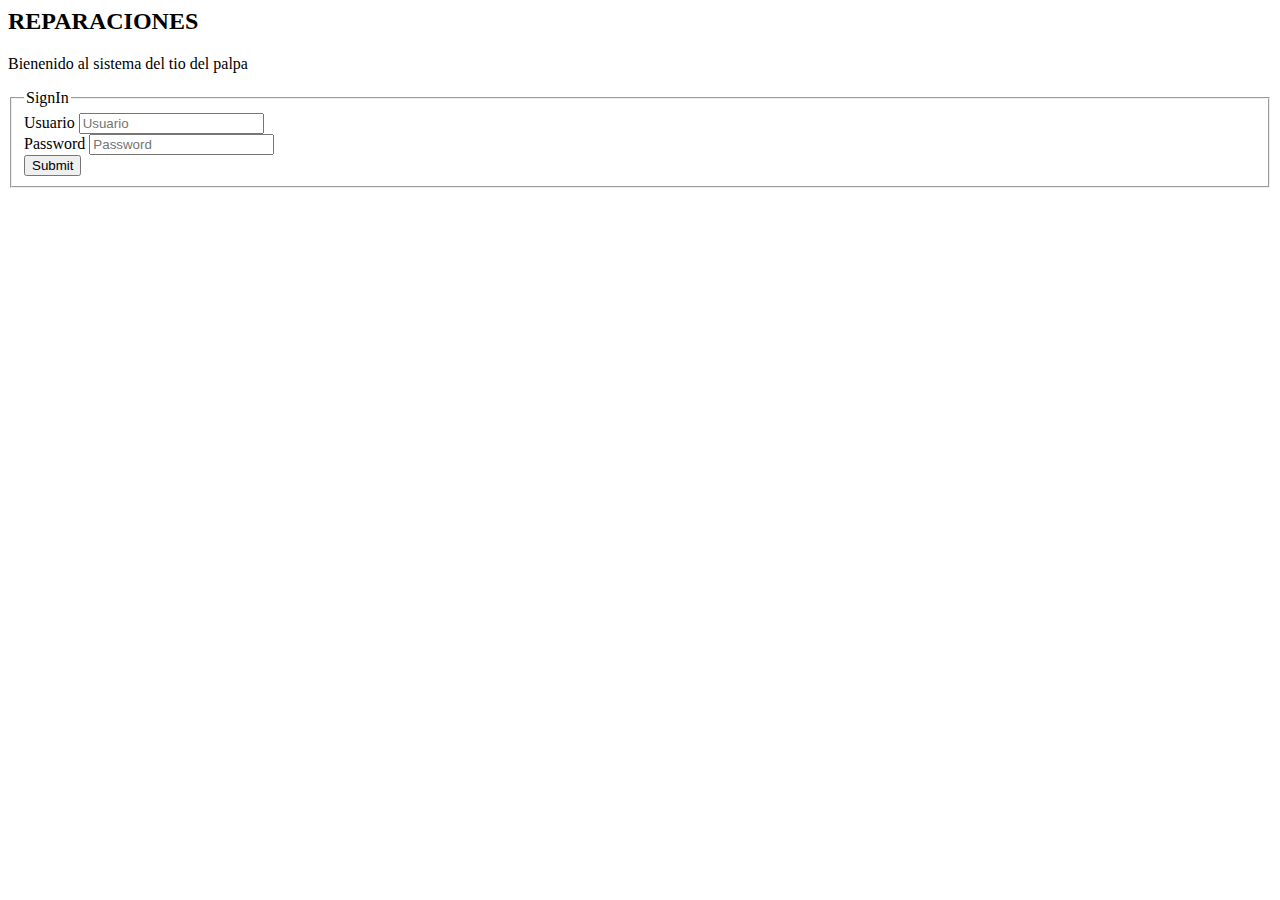
<file: reparaciones/src/main/webapp/WEB-INF/views/index.html>
<html>
<head>
<title>Home</title>
</head>
<body>
	<!-- Cabecera-->
	<div class="jumbotron">
		<h2>REPARACIONES</h2>
		<p>Bienenido al sistema del tio del palpa</p>
	</div>
	<!-- Login-->
	<div class="row">
		<div class="well col-md-4 col-md-offset-4">
			<form action="/reparaciones/clients/" method="post">
				<fieldset>
					<legend>SignIn</legend>
					<div class="form-group">
						<label for="exampleInputEmail">Usuario</label> <input type="text"
							class="form-control" placeholder="Usuario">
					</div>
					<div class="form-group">
						<label for="exampleInputPassword">Password</label> <input
							type="password" class="form-control" placeholder="Password">
					</div>

					<button type="submit" class="btn btn-primary btn-block">Submit</button>
				</fieldset>
			</form>
		</div>
	</div>
	<!-- /.row -->
</body>
</html>
</file>
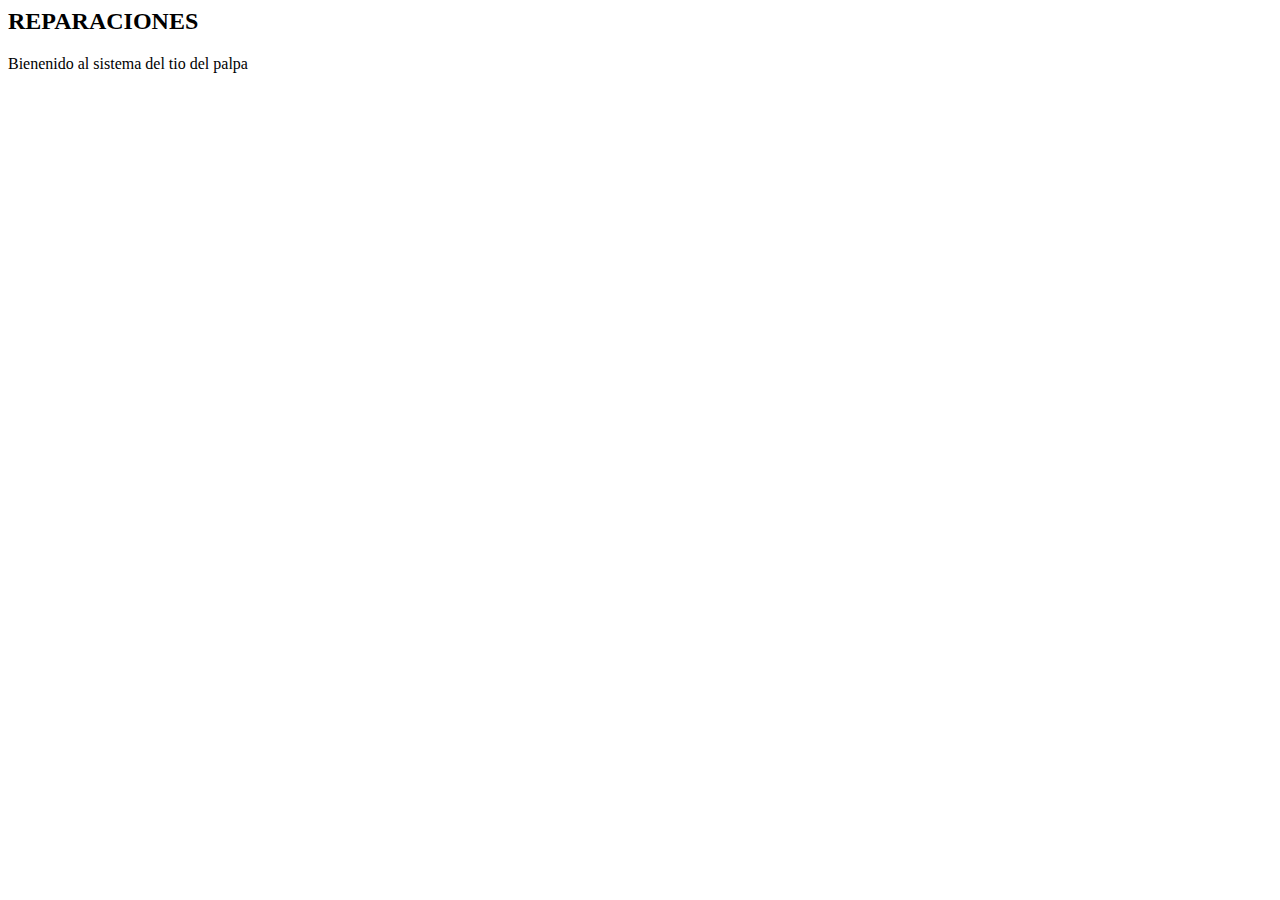
<file: reparaciones/src/main/webapp/WEB-INF/decorators/reparacionesDecorator.html>
<html>
<head>
<title><sitemesh:write property='title' />  - Reparaciones</title>
<sitemesh:write property='head' />
</head>
<body>
	<!-- Cabecera-->
	<div class="jumbotron">
		<h2>REPARACIONES</h2>
		<p>Bienenido al sistema del tio del palpa</p>
	</div>

	<div class='mainBody'>
		<sitemesh:write property='body' />
	</div>
</body>
</html>
</file>
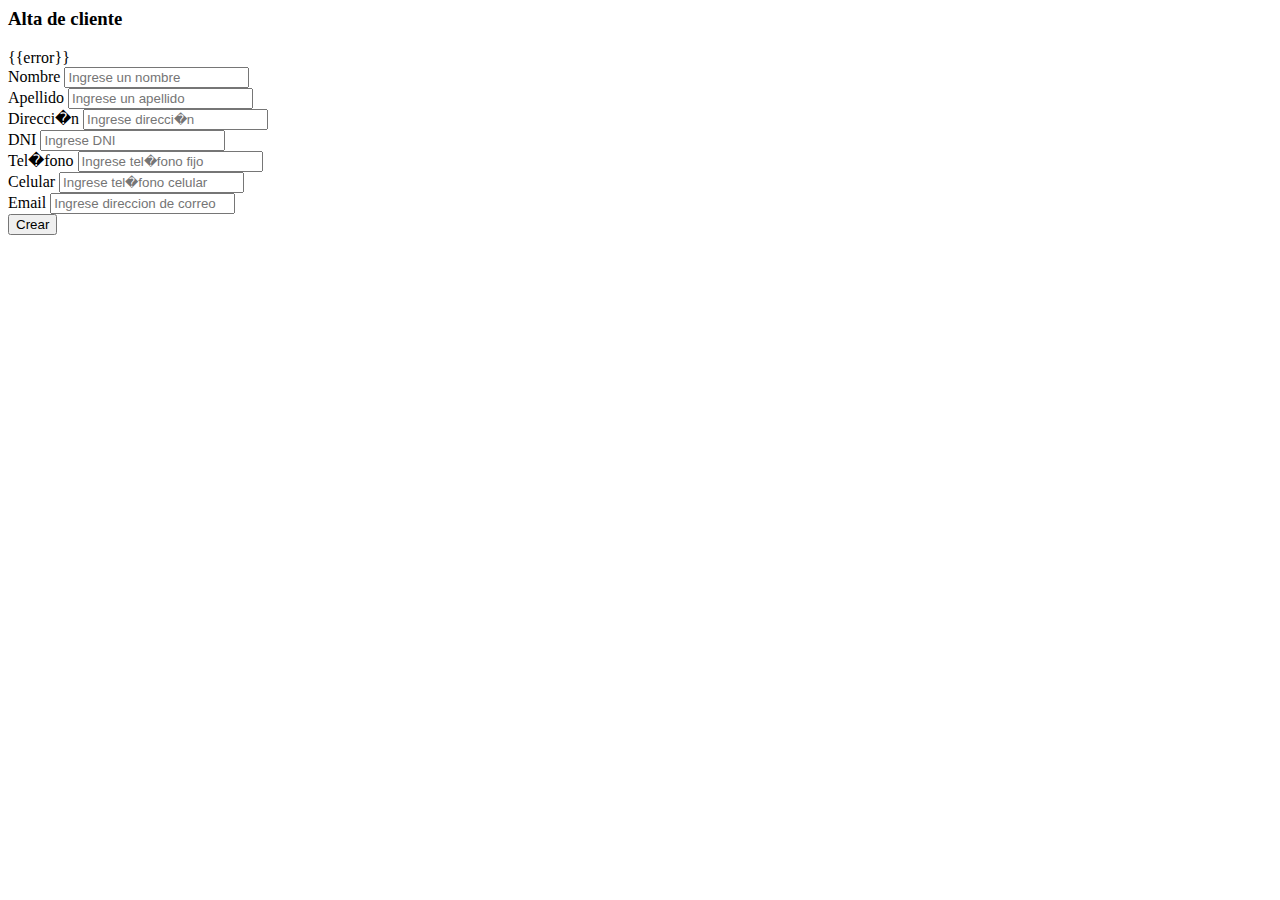
<file: reparaciones/src/main/webapp/WEB-INF/views/addClient.html>
<html>
<head>
<title>Clientes</title>
</head>
<body>
	<div class="row">
		<div class="row col-lg-4">
			<div id="D_Menssage" class="col-lg-offset-4 col-lg-4"
				style="display: none">
				<p>Se dio de alta un nuevo cliente:</p>
				<p>Nombre: pepito</p>
			</div>
		</div>

		<div class="row padding-top col-lg-4 row padding-top">
			<div class="col-md-12">

				<div class="panel panel-default">
					<div class="panel-heading">
						<h3 class="panel-title text-center">Alta de cliente</h3>
					</div>
					
					<div class="panel-body">
						<form id="addCliente" role="form" method="post">
							<div id="D_Error">{{error}}</div>

							<div id="D_Nombre" class="form-group">
								<label for="addCliente">Nombre</label>
								<input id="I_Nombre" type="text" class="form-control"
									name="name" placeholder="Ingrese un nombre">
							</div>

							<div id="D_Apellido" class="form-group">
								<label for="addCliente" class="padding-top10">Apellido</label>
								<input id="I_Apellido" type="text" class="form-control"
									name="surName" placeholder="Ingrese un apellido">
							</div>

							<div id="D_Direccion" class="form-group">
								<label for="addCliente" class="padding-top10">Direcci�n</label>
								<input id="I_Direccion" type="text" class="form-control"
									name="adress" placeholder="Ingrese direcci�n">
							</div>

							<div id="D_DNI" class="form-group">
								<label for="addCliente" class="padding-top10">DNI</label>
								<input id="I_DNI" type="text" class="form-control" name="dni"
									placeholder="Ingrese DNI">
							</div>

							<div class="row">
								<div class="col-lg-6">
									<div id="D_TelFijo" class="form-group">
										<label for="addCliente" class="padding-top10">Tel�fono</label>
										<input id="I_TelFijo" type="text" class="form-control"
											name="phone" placeholder="Ingrese tel�fono fijo" >
									</div>
								</div>

								<div class="col-lg-6">
									<div id="D_Celular" class="form-group">
										<label for="addCliente" class="padding-top10">Celular</label>
										<input id="I_Celular" type="text" class="form-control"
											name="cel" placeholder="Ingrese tel�fono celular" >
									</div>
								</div>
							</div>

							<div id="D_Email" class="form-group">
								<label for="addCliente" class="padding-top10">Email</label>
								<input id="I_Email" type="text" class="form-control"
									name="email" placeholder="Ingrese direccion de correo">
							</div>

							<div class="text-center">
								<button class="btn btn-default">Crear</button>
							</div>
						</form>
					</div>
					
				</div>
			</div>
		</div>
	</div>
</body>
</html>
</file>
